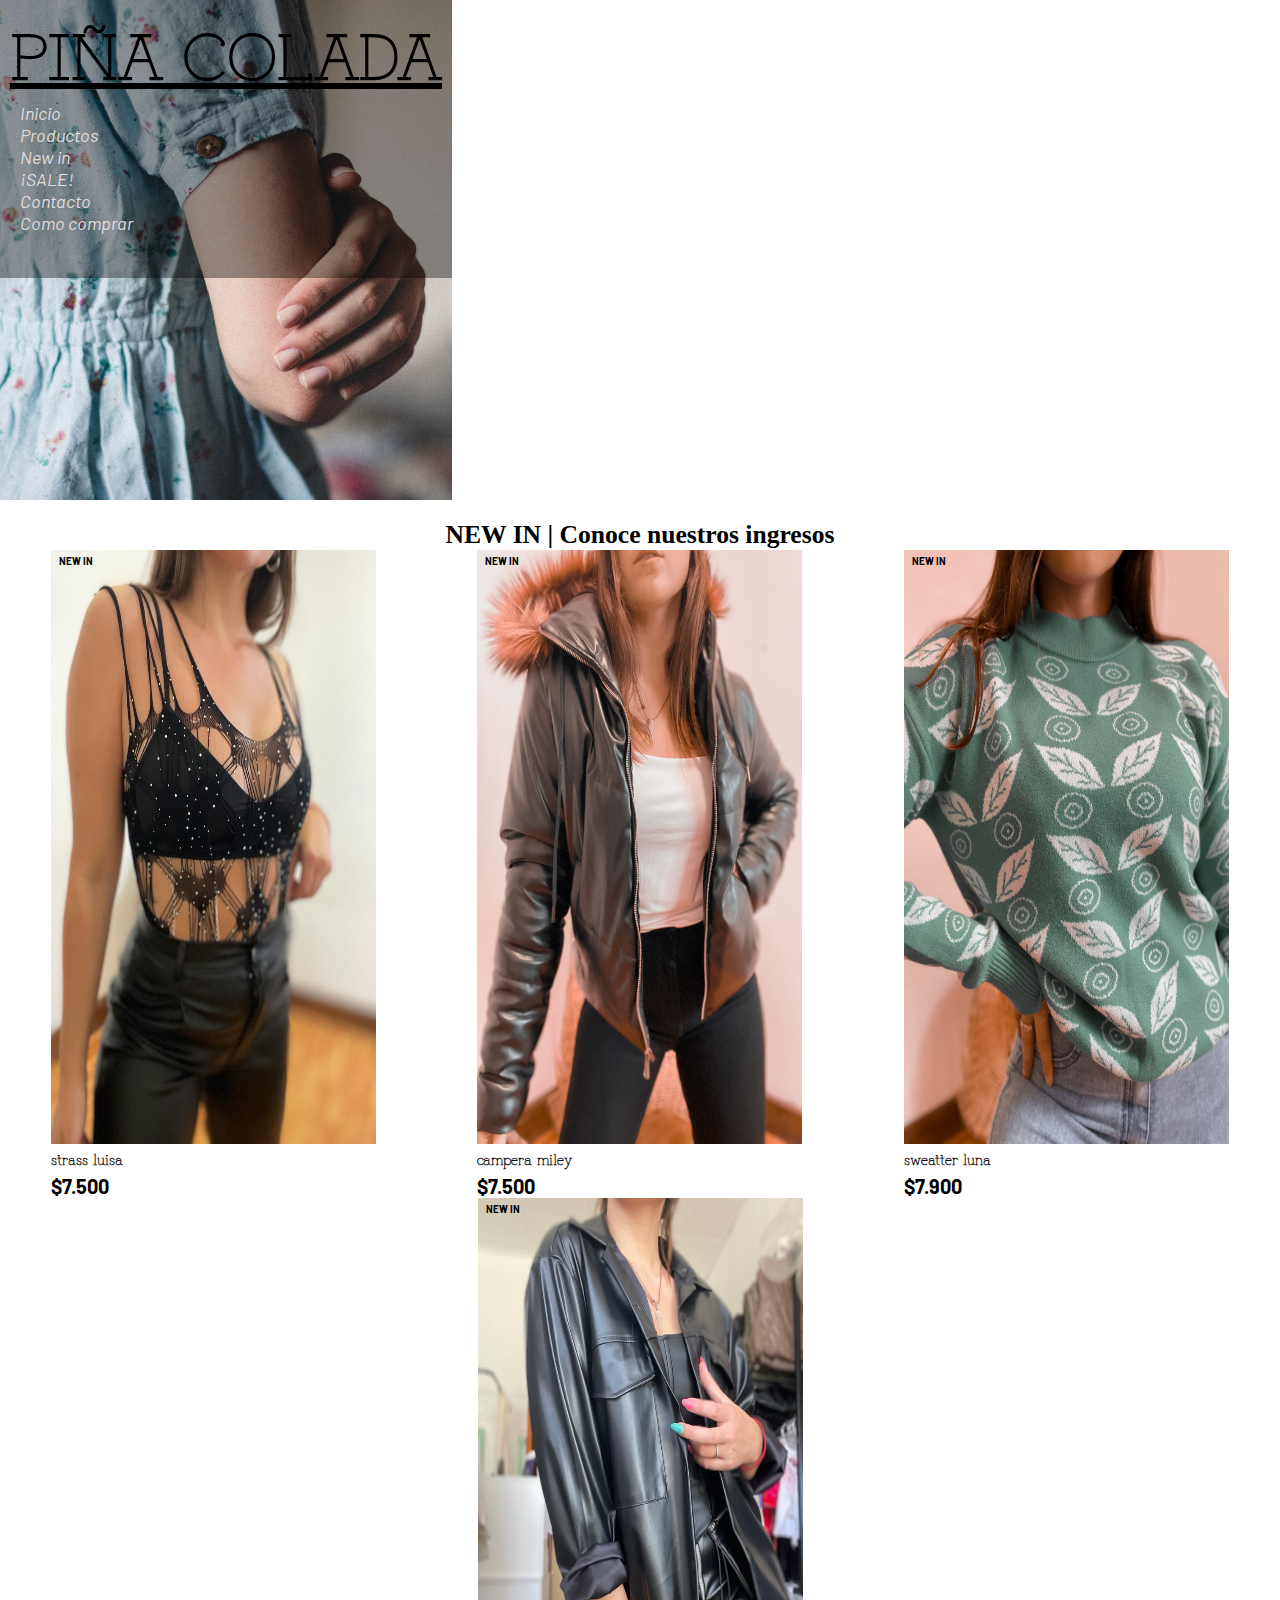
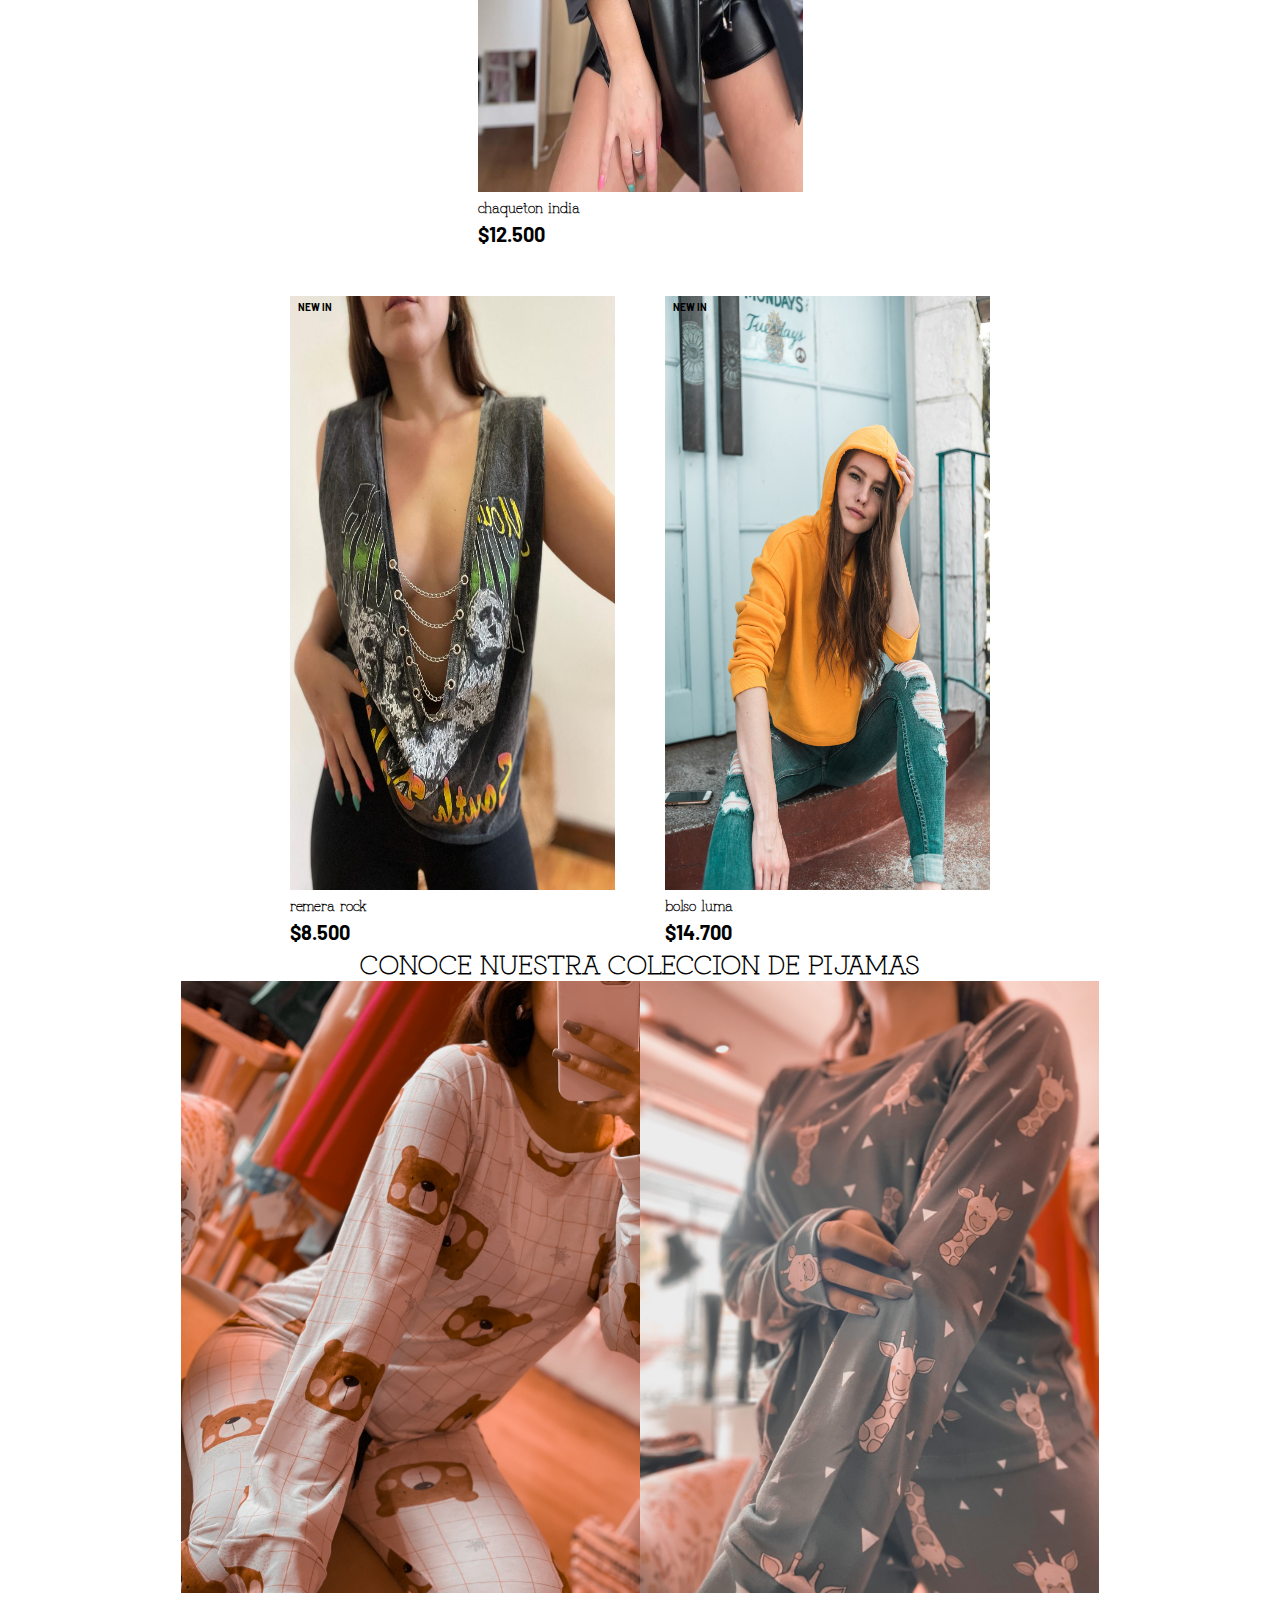
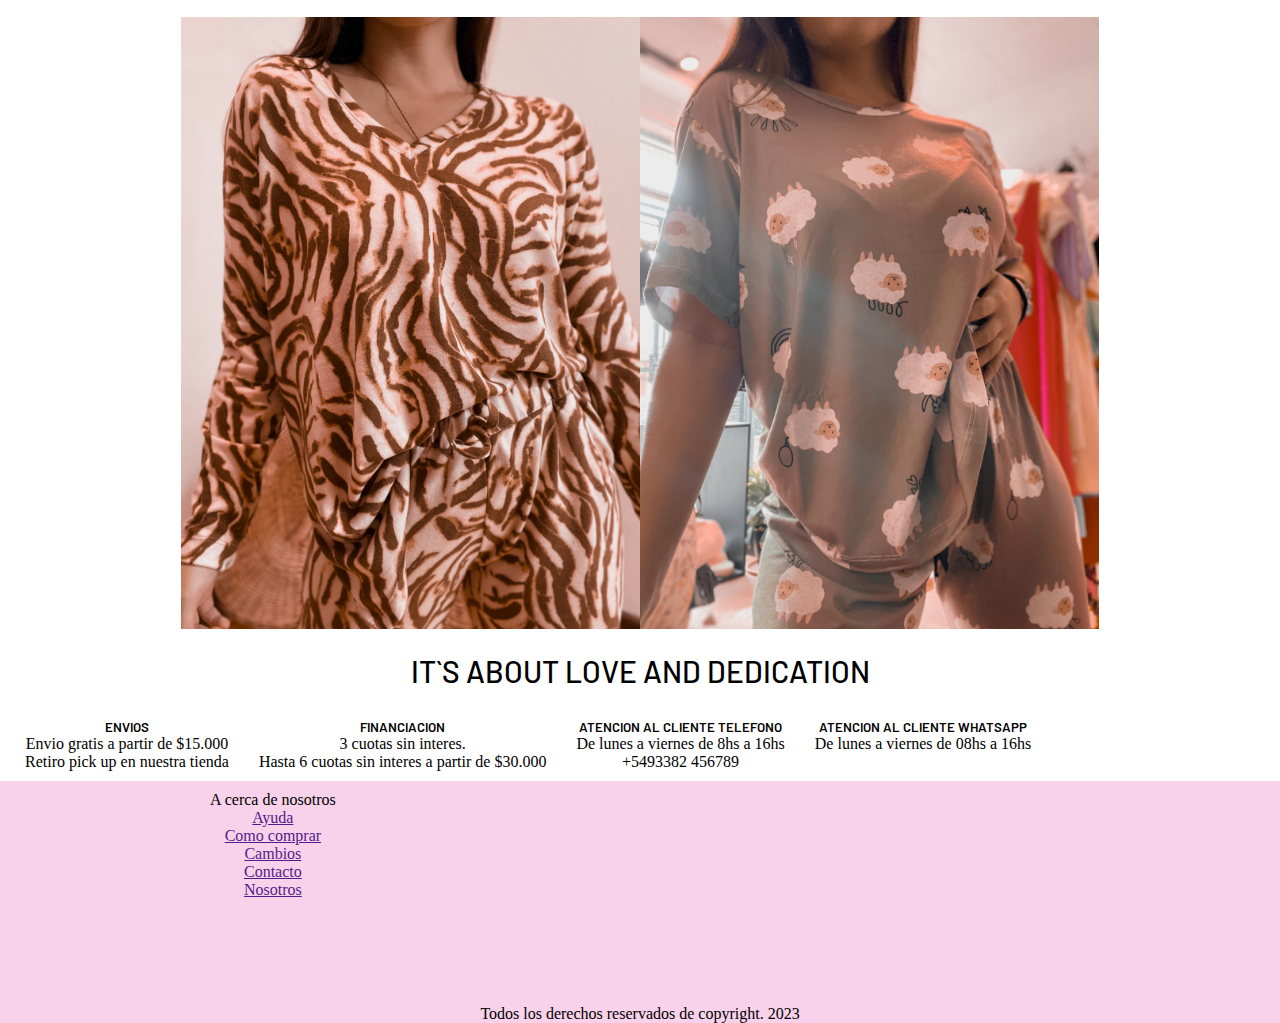
<file: index.html>
<!DOCTYPE html>
<html lang="es">
<head>
    <meta charset="UTF-8">
    <meta name="viewport" content="width=device-width, initial-scale=1.0">
    <!-- BOOTSTRAP CSS -->
    <link rel="stylesheet" href="https://cdn.jsdelivr.net/npm/bootstrap@4.6.2/dist/css/bootstrap.min.css"
        integrity="sha384-xOolHFLEh07PJGoPkLv1IbcEPTNtaed2xpHsD9ESMhqIYd0nLMwNLD69Npy4HI+N" crossorigin="anonymous">
    <!-- FIN BOOTSTRAP -->
    <!-- FONT AWESOME -->
    <link rel="stylesheet" href="https://cdnjs.cloudflare.com/ajax/libs/font-awesome/6.4.0/css/all.min.css"
        integrity="sha512-iecdLmaskl7CVkqkXNQ/ZH/XLlvWZOJyj7Yy7tcenmpD1ypASozpmT/E0iPtmFIB46ZmdtAc9eNBvH0H/ZpiBw=="
        crossorigin="anonymous" referrerpolicy="no-referrer" />

    <link rel="stylesheet" href="estilos.css">
    <title>Home</title>
</head>
<body>
    <!-- INICIO HEADER -->
    <header>
        <div class="container-fluid bgpicindx">
            <section class="bgdegrade">
                <h2 class="text-center h1">Piña colada</h2>
            <ul class="nav justify-content-center">
                <li class="nav-item">
                    <a class="nav-link" href="../index.html">Inicio</a>
                </li>
                <li class="nav-item">
                    <a class="nav-link" href="pages/productos.html">Productos</a>
                </li>
                <li class="nav-item">
                    <a class="nav-link" href="#">New in</a>
                </li>
                <li class="nav-item">
                    <a class="nav-link" href="pages/sale.html">¡SALE!</a>
                </li>
                <li class="nav-item">
                    <a class="nav-link" href="#">Contacto</a>
                </li>
                <li class="nav-item">
                    <a class="nav-link" href="#">Como comprar</a>
                </li>
                <li class="nav-item">
                    <a class="nav-link" href="#"><i class="fa-solid fa-bag-shopping"></i></a>
                </li>
                <li class="nav-item">
                    <a class="nav-link" href="#"><i class="fa-solid fa-magnifying-glass"></i></a>
                </li>
        </div>

    </header>
    <!-- FIN HEADER -->
    <!-- PRIMER CONTENEDOR DE FOTOS -->
    <h3 class="text-center m-5 h3"><strong>NEW IN |</strong> Conoce nuestros ingresos</h3>
    <div class="contenedor">
        <div class="caja">
            <a href=""><img src="imagenes/body1.jpg" alt="">
                <h4>strass luisa</h4>
                <h5>$7.500</h5>
            </a>
            <h6 class="newinfoto">new in</h6>
        </div>
        <div class="caja">
            <a href=""><img src="imagenes/campera miley brown (3).jpg" alt="">
                <h4>campera miley</h4>
                <h5>$7.500</h5>
            </a>
            <h6 class="newinfoto">new in</h6>
        </div>
        <div class="caja">
            <a href=""><img src="imagenes/sweatter luna (1).jpg" alt="">
                <h4>sweatter luna</h4>
                <h5>$7.900</h5>
            </a>
            <h6 class="newinfoto">new in</h6>
        </div>
        <div class="caja">
            <a href=""><img src="imagenes/chaqueton.jpeg" alt="">
                <h4>chaqueton india</h4>
                <h5>$12.500</h5>
            </a>
            <h6 class="newinfoto">new in</h6>
        </div>
    </div>
    <!-- FIN PRIMER CONTENEDOR -->
    <!-- SEGUNDO CONTENEDOR -->
    <div class="contenedor2">
        <div class="caja"><a href=""><img src="imagenes/remera rock.jpeg" alt="">
                <h4>remera rock</h4>
                <h5>$8.500</h5>
            </a>
            <h6 class="newinfoto">new in</h6>
        </div>
        <div class="caja"><a href=""><img src="imagenes/woman yellow.jpg" alt=""></a>
            <h4>bolso luma</h4>
            <h5>$14.700</h5>
            <h6 class="newinfoto">new in</h6>
        </div>
    </div>
    <!-- FIN SEGUNDO CONTENEDOR -->
    <!-- CONTENEDOR 3 DE PIJAMAS -->
    <h3 class="coleccionpijamas text-center m-5 h3">Conoce nuestra coleccion de pijamas</h3>
    <div class="contenedor3">
        <div class="caja3"><a href=""><img src="imagenes/pijama beard (1).jpg" alt=""></a>
        </div>
        <div class="caja3"><a href=""><img src="imagenes/pijama geraffe (1).jpg" alt=""></a>
        </div>
        <div class="caja3"><a href=""><img src="imagenes/pijama sebra (5).jpg" alt=""></a>
        </div>
        <div class="caja3"><a href=""><img src="imagenes/pijama sheep (5).jpg" alt=""></a>
        </div>
        <h3 id="loveanddedication">it`s about love and dedication</h3>
    </div>
    <!-- FIN CONTENEDOR 3 DE PIJAMAS -->
    <!-- FOOTER PREVIO -->
    <nav>
        <ul class="container-flex justify-content-center previofooter">
            <li><a href=""><i class="fa-solid fa-truck"></i></a>
                <h5>envios</h5>
                <p>Envio gratis a partir de $15.000</p>
                <p>Retiro pick up en nuestra tienda</p>
            </li>
            <li><a href=""><i class="fa-solid fa-credit-card"></i></a>
                <h5>financiacion</h5>
                <p>3 cuotas sin interes.</p>
                <p>Hasta 6 cuotas sin interes a partir de $30.000</p>
            </li>
            <li><a href=""><i class="fa-solid fa-mobile-screen-button"></i></a>
                <h5>atencion al cliente telefono</h5>
                <p>De lunes a viernes de 8hs a 16hs</p>
                <p>+5493382 456789</p>
            </li>
            <li><a href=""><i class="fa-brands fa-whatsapp"></i></a>
                <h5>Atencion al cliente whatsapp</h5>
                <p>De lunes a viernes de 08hs a 16hs</p>
            </li>
        </ul>
    </nav>

    <!-- INICIO FOOTER -->
    <footer class="container-fluid justify-content-center">
        <div class="row">
            <div class="col-xs-12 col-md-6 col-lg-4">
                <iframe class="p-1"
                    src="https://www.google.com/maps/embed?pb=!1m18!1m12!1m3!1d1165.7738305062057!2d-62.71190885568749!3d-34.26624009343606!2m3!1f0!2f0!3f0!3m2!1i1024!2i768!4f13.1!3m3!1m2!1s0x95c60f5dcfcdecd7%3A0x1328c6520ba5693c!2sHip%C3%B3lito%20Yrigoyen%20352%2C%20Rufino%2C%20Santa%20Fe!5e0!3m2!1ses!2sar!4v1687648159333!5m2!1ses!2sar"
                    width="200" height="200" style="border:0;" allowfullscreen="" loading="lazy"
                    referrerpolicy="no-referrer-when-downgrade"></iframe>
            </div>
            <div class="col-xs-12 col-md-6 col-lg-4 text-center">
                <p class="h5">A cerca de nosotros</p>
                <a class="text-secondary dpb" href="">Ayuda</a>
                <a class="text-secondary dpb" href="">Como comprar</a>
                <a class="text-secondary dpb" href="">Cambios</a>
                <a class="text-secondary dpb" href="">Contacto</a>
                <a class="text-secondary dpb" href="">Nosotros</a>
            </div>
            <div class="col-xs-12 col-md-6 col-lg-4 p-1 redes">
                <a class="text-secondary" href=""><i class="fa-brands fa-instagram"></i></a>
                <a class="text-secondary" href=""><i class="fa-brands fa-facebook"></i></a>
                <a class="text-secondary" href=""><i class="fa-brands fa-twitter"></i></a>
            </div>
        </div>
    </footer>
    <section class="privacy">
        <div class="col-xs-12">
            <p class="text-dark text-center">Todos los derechos reservados de copyright. 2023</p>
        </div>
    </section>
    <!-- FIN FOOTER -->

    <script src="https://cdn.jsdelivr.net/npm/jquery@3.5.1/dist/jquery.slim.min.js"
        integrity="sha384-DfXdz2htPH0lsSSs5nCTpuj/zy4C+OGpamoFVy38MVBnE+IbbVYUew+OrCXaRkfj"
        crossorigin="anonymous"></script>
    <script src="https://cdn.jsdelivr.net/npm/popper.js@1.16.1/dist/umd/popper.min.js"
        integrity="sha384-9/reFTGAW83EW2RDu2S0VKaIzap3H66lZH81PoYlFhbGU+6BZp6G7niu735Sk7lN"
        crossorigin="anonymous"></script>
    <script src="https://cdn.jsdelivr.net/npm/bootstrap@4.6.2/dist/js/bootstrap.min.js"
        integrity="sha384-+sLIOodYLS7CIrQpBjl+C7nPvqq+FbNUBDunl/OZv93DB7Ln/533i8e/mZXLi/P+"
        crossorigin="anonymous"></script>
</body>

</html>
</file>
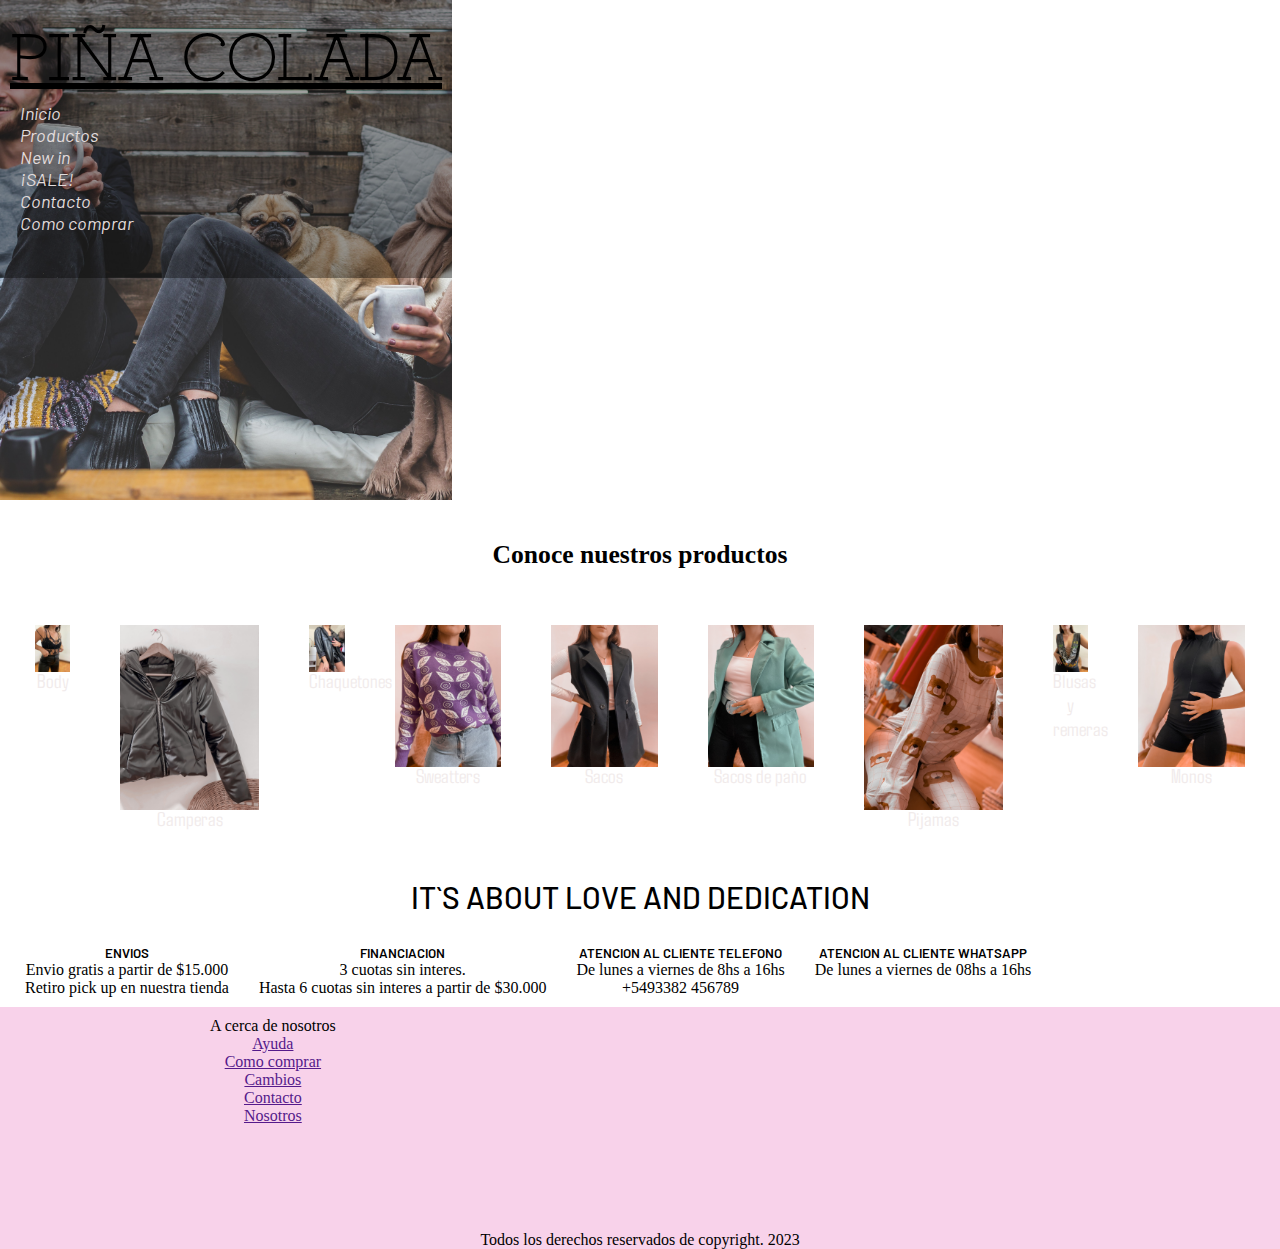
<file: pages/productos.html>
<!DOCTYPE html>
<html lang="es">

<head>
    <meta charset="UTF-8" />
    <meta name="viewport" content="width=device-width, initial-scale=1.0" />
    <!-- BOOTSTRAP CSS -->
    <link rel="stylesheet" href="https://cdn.jsdelivr.net/npm/bootstrap@4.6.2/dist/css/bootstrap.min.css"
        integrity="sha384-xOolHFLEh07PJGoPkLv1IbcEPTNtaed2xpHsD9ESMhqIYd0nLMwNLD69Npy4HI+N" crossorigin="anonymous" />
    <!-- BOOTSTRAP JS -->
    <script src="https://cdn.jsdelivr.net/npm/jquery@3.5.1/dist/jquery.slim.min.js"
        integrity="sha384-DfXdz2htPH0lsSSs5nCTpuj/zy4C+OGpamoFVy38MVBnE+IbbVYUew+OrCXaRkfj"
        crossorigin="anonymous"></script>
    <script src="https://cdn.jsdelivr.net/npm/popper.js@1.16.1/dist/umd/popper.min.js"
        integrity="sha384-9/reFTGAW83EW2RDu2S0VKaIzap3H66lZH81PoYlFhbGU+6BZp6G7niu735Sk7lN"
        crossorigin="anonymous"></script>
    <script src="https://cdn.jsdelivr.net/npm/bootstrap@4.6.2/dist/js/bootstrap.min.js"
        integrity="sha384-+sLIOodYLS7CIrQpBjl+C7nPvqq+FbNUBDunl/OZv93DB7Ln/533i8e/mZXLi/P+"
        crossorigin="anonymous"></script>
    <!-- FIN BOOTSTRAP -->
    <!-- FONT AWESOME -->
    <link rel="stylesheet" href="https://cdnjs.cloudflare.com/ajax/libs/font-awesome/6.4.0/css/all.min.css"
        integrity="sha512-iecdLmaskl7CVkqkXNQ/ZH/XLlvWZOJyj7Yy7tcenmpD1ypASozpmT/E0iPtmFIB46ZmdtAc9eNBvH0H/ZpiBw=="
        crossorigin="anonymous" referrerpolicy="no-referrer" />

    <link rel="stylesheet" href="../estilos.css" />
    <title>Productos</title>
</head>

<body>
    <!-- INICIO HEADER -->
    <header>
        <div class="container-fluid bgpicprod">
            <section class="bgdegrade">
                <h2 class="text-center h1">Piña colada</h2>
                <ul class="nav justify-content-center">
                    <li class="nav-item">
                        <a class="nav-link" href="../index.html">Inicio</a>
                    </li>
                    <li class="nav-item">
                        <a class="nav-link" href="productos.html">Productos</a>
                    </li>
                    <li class="nav-item">
                        <a class="nav-link" href="#">New in</a>
                    </li>
                    <li class="nav-item">
                        <a class="nav-link" href="sale.html">¡SALE!</a>
                    </li>
                    <li class="nav-item">
                        <a class="nav-link" href="#">Contacto</a>
                    </li>
                    <li class="nav-item">
                        <a class="nav-link" href="#">Como comprar</a>
                    </li>
                    <li class="nav-item">
                        <a class="nav-link" href="#"><i class="fa-solid fa-bag-shopping"></i></a>
                    </li>
                    <li class="nav-item">
                        <a class="nav-link" href="#"><i class="fa-solid fa-magnifying-glass"></i></a>
                    </li>
            </section>
        </div>
    </header>
    <!-- FIN HEADER -->

    <main>
        <h3 class="h3">Conoce nuestros productos</h3>
        <section id="galeria-productos" class="container">
            <div class="row">
                <div class="col-lg-4 col-md-6 col-sm-12">
                    <a class="eta" href=""><img src="../imagenes/body.jpeg" alt="" />
                        <h4 class="nmprod">Body</h4>
                    </a>
                </div>
                <div class="col-lg-4 col-md-6 col-sm-12">
                    <a class="eta" href=""><img src="../imagenes/campera miley black (1).jpg" alt="" />
                        <h4 class="nmprod">Camperas</h4>
                    </a>
                </div>
                <div class="col-lg-4 col-md-6 col-sm-12">
                    <a class="eta" href=""><img src="../imagenes/chaqueton.jpeg" alt="" />
                        <h4 class="nmprod">Chaquetones</h4>
                    </a>
                </div>
                <div class="col-lg-4 col-md-6 col-sm-12">
                    <a class="eta" href="sweatter.html"><img src="../imagenes/sweatter lia (1).jpg" alt="" />
                        <h4 class="nmprod">Sweatters</h4>
                    </a>
                </div>
                <div class="col-lg-4 col-md-6 col-sm-12">
                    <a class="eta" href=""><img src="../imagenes/saco miranda (1).jpg" alt="" />
                        <h4 class="nmprod">Sacos</h4>
                    </a>
                </div>
                <div class="col-lg-4 col-md-6 col-sm-12">
                    <a class="eta" href=""><img src="../imagenes/saco paño cyan (1).jpg" alt="" />
                        <h4 class="nmprod">Sacos de paño</h4>
                    </a>
                </div>
                <div class="col-lg-4 col-md-6 col-sm-12">
                    <a class="eta" href=""><img src="../imagenes/pijama beard (1).jpg" alt="" />
                        <h4 class="nmprod">Pijamas</h4>
                    </a>
                </div>
                <div class="col-lg-4 col-md-6 col-sm-12">
                    <a class="eta" href=""><img src="../imagenes/remera rock.jpeg" alt="" />
                        <h4 class="nmprod">Blusas y remeras</h4>
                    </a>
                </div>
                <div class="col-lg-4 col-md-6 col-sm-12">
                    <a class="eta" href=""><img src="../imagenes/mono lisa (1).jpg" alt="" />
                        <h4 class="nmprod">Monos</h4>
                    </a>
                </div>
            </div>
            <h3 class="h3" id="loveanddedication">it`s about love and dedication</h3>
        </section>
        <!-- FOOTER PREVIO -->
        <!-- FOOTER PREVIO -->
    <nav>
        <ul class="container-flex justify-content-center previofooter">
            <li><a href=""><i class="fa-solid fa-truck"></i></a>
                <h5>envios</h5>
                <p>Envio gratis a partir de $15.000</p>
                <p>Retiro pick up en nuestra tienda</p>
            </li>
            <li><a href=""><i class="fa-solid fa-credit-card"></i></a>
                <h5>financiacion</h5>
                <p>3 cuotas sin interes.</p>
                <p>Hasta 6 cuotas sin interes a partir de $30.000</p>
            </li>
            <li><a href=""><i class="fa-solid fa-mobile-screen-button"></i></a>
                <h5>atencion al cliente telefono</h5>
                <p>De lunes a viernes de 8hs a 16hs</p>
                <p>+5493382 456789</p>
            </li>
            <li><a href=""><i class="fa-brands fa-whatsapp"></i></a>
                <h5>Atencion al cliente whatsapp</h5>
                <p>De lunes a viernes de 08hs a 16hs</p>
            </li>
        </ul>
    </nav>
    </main>

    <!-- INICIO FOOTER -->
    <footer class="container-fluid justify-content-center">
        <div class="row">
            <div class="col-xs-12 col-md-6 col-lg-4">
                <iframe class="p-1"
                    src="https://www.google.com/maps/embed?pb=!1m18!1m12!1m3!1d1165.7738305062057!2d-62.71190885568749!3d-34.26624009343606!2m3!1f0!2f0!3f0!3m2!1i1024!2i768!4f13.1!3m3!1m2!1s0x95c60f5dcfcdecd7%3A0x1328c6520ba5693c!2sHip%C3%B3lito%20Yrigoyen%20352%2C%20Rufino%2C%20Santa%20Fe!5e0!3m2!1ses!2sar!4v1687648159333!5m2!1ses!2sar"
                    width="200" height="200" style="border:0;" allowfullscreen="" loading="lazy"
                    referrerpolicy="no-referrer-when-downgrade"></iframe>
            </div>
            <div class="col-xs-12 col-md-6 col-lg-4 text-center">
                <p class="h5">A cerca de nosotros</p>
                <a class="text-secondary dpb" href="">Ayuda</a>
                <a class="text-secondary dpb" href="">Como comprar</a>
                <a class="text-secondary dpb" href="">Cambios</a>
                <a class="text-secondary dpb" href="">Contacto</a>
                <a class="text-secondary dpb" href="">Nosotros</a>
            </div>
            <div class="col-xs-12 col-md-6 col-lg-4 p-1 redes">
                <a class="text-secondary" href=""><i class="fa-brands fa-instagram"></i></a>
                <a class="text-secondary" href=""><i class="fa-brands fa-facebook"></i></a>
                <a class="text-secondary" href=""><i class="fa-brands fa-twitter"></i></a>
            </div>
        </div>
    </footer>
    <section class="privacy">
        <div class="col-xs-12">
            <p class="text-dark text-center">Todos los derechos reservados de copyright. 2023</p>
        </div>
    </section>
    <!-- FIN FOOTER -->

    <script src="https://cdn.jsdelivr.net/npm/jquery@3.5.1/dist/jquery.slim.min.js"
        integrity="sha384-DfXdz2htPH0lsSSs5nCTpuj/zy4C+OGpamoFVy38MVBnE+IbbVYUew+OrCXaRkfj"
        crossorigin="anonymous"></script>
    <script src="https://cdn.jsdelivr.net/npm/popper.js@1.16.1/dist/umd/popper.min.js"
        integrity="sha384-9/reFTGAW83EW2RDu2S0VKaIzap3H66lZH81PoYlFhbGU+6BZp6G7niu735Sk7lN"
        crossorigin="anonymous"></script>
    <script src="https://cdn.jsdelivr.net/npm/bootstrap@4.6.2/dist/js/bootstrap.min.js"
        integrity="sha384-+sLIOodYLS7CIrQpBjl+C7nPvqq+FbNUBDunl/OZv93DB7Ln/533i8e/mZXLi/P+"
        crossorigin="anonymous"></script>
</body>

</html>
</file>
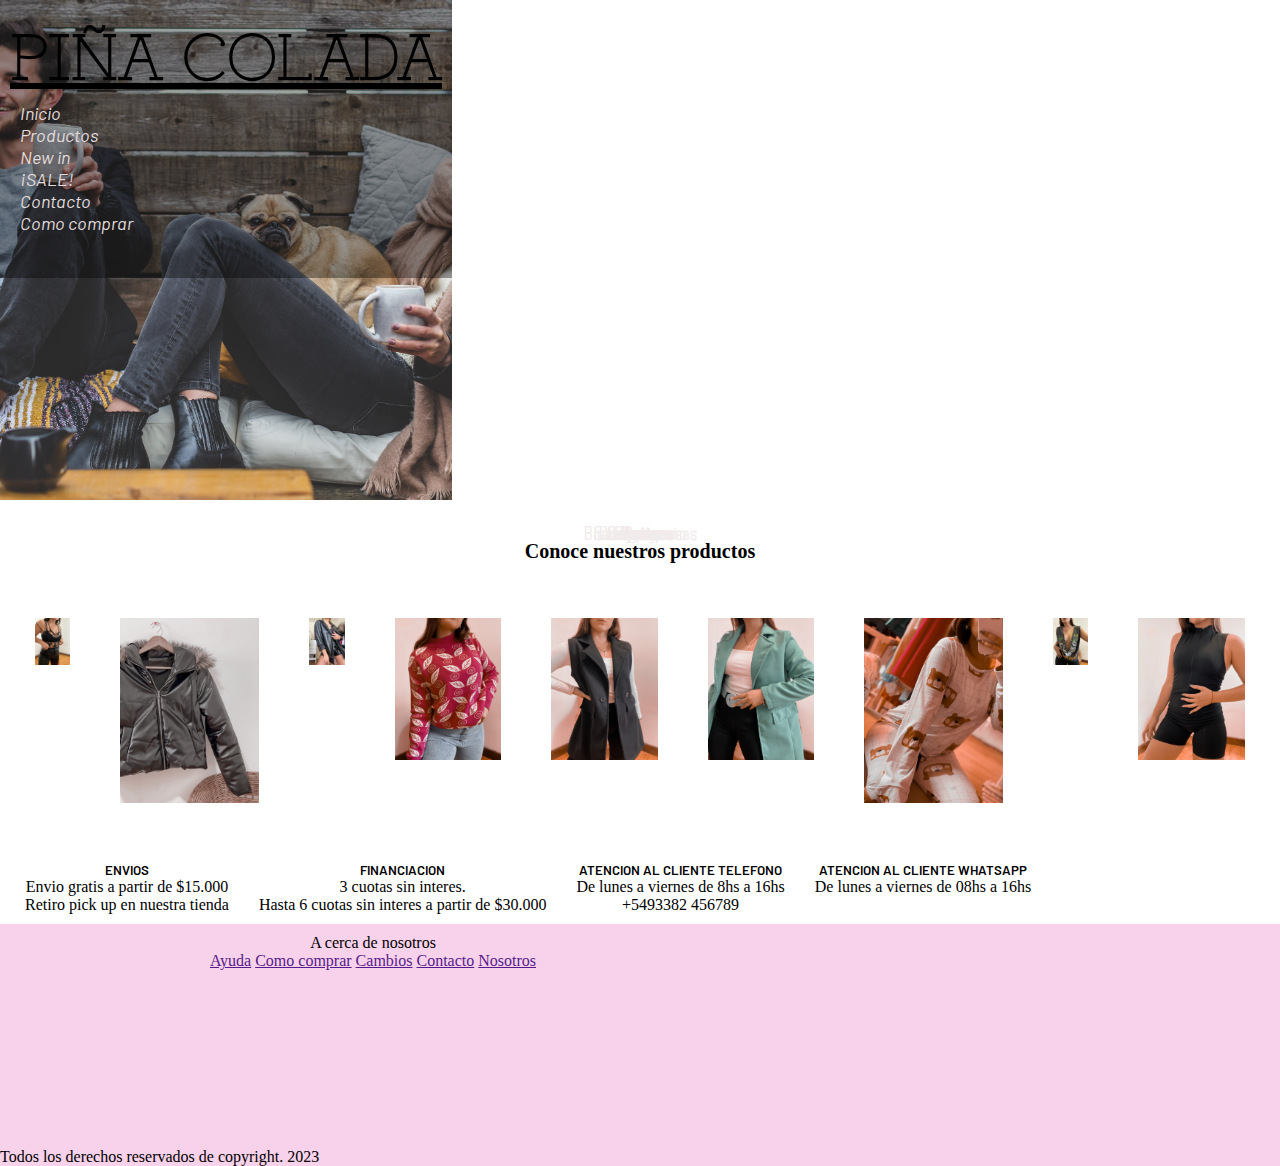
<file: pages/sale.html>
<!DOCTYPE html>
<html lang="es">

<head>
  <meta charset="UTF-8" />
  <meta name="viewport" content="width=device-width, initial-scale=1.0" />
  <!-- BOOTSTRAP CSS -->
  <link rel="stylesheet" href="https://cdn.jsdelivr.net/npm/bootstrap@4.6.2/dist/css/bootstrap.min.css"
    integrity="sha384-xOolHFLEh07PJGoPkLv1IbcEPTNtaed2xpHsD9ESMhqIYd0nLMwNLD69Npy4HI+N" crossorigin="anonymous" />
  <!-- BOOTSTRAP JS -->
  <script src="https://cdn.jsdelivr.net/npm/jquery@3.5.1/dist/jquery.slim.min.js"
    integrity="sha384-DfXdz2htPH0lsSSs5nCTpuj/zy4C+OGpamoFVy38MVBnE+IbbVYUew+OrCXaRkfj"
    crossorigin="anonymous"></script>
  <script src="https://cdn.jsdelivr.net/npm/popper.js@1.16.1/dist/umd/popper.min.js"
    integrity="sha384-9/reFTGAW83EW2RDu2S0VKaIzap3H66lZH81PoYlFhbGU+6BZp6G7niu735Sk7lN"
    crossorigin="anonymous"></script>
  <script src="https://cdn.jsdelivr.net/npm/bootstrap@4.6.2/dist/js/bootstrap.min.js"
    integrity="sha384-+sLIOodYLS7CIrQpBjl+C7nPvqq+FbNUBDunl/OZv93DB7Ln/533i8e/mZXLi/P+"
    crossorigin="anonymous"></script>
  <!-- FIN BOOTSTRAP -->
  <!-- FONT AWESOME -->
  <link rel="stylesheet" href="https://cdnjs.cloudflare.com/ajax/libs/font-awesome/6.4.0/css/all.min.css"
    integrity="sha512-iecdLmaskl7CVkqkXNQ/ZH/XLlvWZOJyj7Yy7tcenmpD1ypASozpmT/E0iPtmFIB46ZmdtAc9eNBvH0H/ZpiBw=="
    crossorigin="anonymous" referrerpolicy="no-referrer" />

  <link rel="stylesheet" href="../estilos.css" />
  <title>Sale</title>
</head>

<body>
  <!-- INICIO HEADER -->
  <header>
    <div class="container-fluid bgpicprod">
      <section class="bgdegrade">
        <h2 class="text-center h1">Piña colada</h2>
        <ul class="nav justify-content-center">
          <li class="nav-item">
            <a class="nav-link" href="../index.html">Inicio</a>
          </li>
          <li class="nav-item">
            <a class="nav-link" href="productos.html">Productos</a>
          </li>
          <li class="nav-item">
            <a class="nav-link" href="#">New in</a>
          </li>
          <li class="nav-item">
            <a class="nav-link" href="sale.html">¡SALE!</a>
          </li>
          <li class="nav-item">
            <a class="nav-link" href="#">Contacto</a>
          </li>
          <li class="nav-item">
            <a class="nav-link" href="#">Como comprar</a>
          </li>
          <li class="nav-item baglupa">
            <a class="nav-link" href="#"><i class="fa-solid fa-bag-shopping"></i></a>
          </li>
          <li class="nav-item">
            <a class="nav-link" href="#"><i class="fa-solid fa-magnifying-glass"></i></a>
          </li>
      </section>
    </div>
  </header>
  <!-- FIN HEADER -->

  <main>
    <h3>Conoce nuestros productos</h3>
    <section id="galeria-productos" class="container">
      <div class="row">
        <div class="col-lg-4 col-md-6 col-sm-12">
          <a href=""><img src="../imagenes/body.jpeg" alt="" />
            <h4 class="nmprod">Body</h4>
          </a>
        </div>
        <div class="col-lg-4 col-md-6 col-sm-12">
          <a href=""><img src="../imagenes/campera miley black (1).jpg" alt="" />
            <h4 class="nmprod">Camperas</h4>
          </a>
        </div>
        <div class="col-lg-4 col-md-6 col-sm-12">
          <a href=""><img src="../imagenes/chaqueton.jpeg" alt="" />
            <h4 class="nmprod">Chaquetones</h4>
          </a>
        </div>
        <div class="col-lg-4 col-md-6 col-sm-12">
          <a href=""><img src="../imagenes/sweatter luna pink.jpg" alt="" />
            <h4 class="nmprod">Sweatters</h4>
          </a>
        </div>
        <div class="col-lg-4 col-md-6 col-sm-12">
          <a href=""><img src="../imagenes/saco miranda (1).jpg" alt="" />
            <h4 class="nmprod">Sacos</h4>
          </a>
        </div>
        <div class="col-lg-4 col-md-6 col-sm-12">
          <a href=""><img src="../imagenes/saco paño cyan (1).jpg" alt="" />
            <h4 class="nmprod">Sacos de paño</h4>
          </a>
        </div>
        <div class="col-lg-4 col-md-6 col-sm-12">
          <a href=""><img src="../imagenes/pijama beard (1).jpg" alt="" />
            <h4 class="nmprod">Pijamas</h4>
          </a>
        </div>
        <div class="col-lg-4 col-md-6 col-sm-12">
          <a href=""><img src="../imagenes/remera rock.jpeg" alt="" />
            <h4 class="nmprod">Blusas y remeras</h4>
          </a>
        </div>
        <div class="col-lg-4 col-md-6 col-sm-12">
          <a href=""><img src="../imagenes/mono lisa (1).jpg" alt="" />
            <h4 class="nmprod">Monos</h4>
          </a>
        </div>
      </div>
    </section>
    <!-- FOOTER PREVIO -->
    <nav>
      <ul class="previofooter">
        <li>
          <a href=""><i class="fa-solid fa-truck"></i></a>
          <h5>envios</h5>
          <p>Envio gratis a partir de $15.000</p>
          <p>Retiro pick up en nuestra tienda</p>
        </li>
        <li>
          <a href=""><i class="fa-solid fa-credit-card"></i></a>
          <h5>financiacion</h5>
          <p>3 cuotas sin interes.</p>
          <p>Hasta 6 cuotas sin interes a partir de $30.000</p>
        </li>
        <li>
          <a href=""><i class="fa-solid fa-mobile-screen-button"></i></a>
          <h5>atencion al cliente telefono</h5>
          <p>De lunes a viernes de 8hs a 16hs</p>
          <p>+5493382 456789</p>
        </li>
        <li>
          <a href=""><i class="fa-brands fa-whatsapp"></i></a>
          <h5>Atencion al cliente whatsapp</h5>
          <p>De lunes a viernes de 08hs a 16hs</p>
        </li>
      </ul>
    </nav>
  </main>

  <!-- INICIO FOOTER -->
  <footer class="container-fluid">
    <div class="row">
      <div class="col-xs-12 col-md-6 col-lg-4">
        <iframe class="p-1"
          src="https://www.google.com/maps/embed?pb=!1m18!1m12!1m3!1d1165.7738305062057!2d-62.71190885568749!3d-34.26624009343606!2m3!1f0!2f0!3f0!3m2!1i1024!2i768!4f13.1!3m3!1m2!1s0x95c60f5dcfcdecd7%3A0x1328c6520ba5693c!2sHip%C3%B3lito%20Yrigoyen%20352%2C%20Rufino%2C%20Santa%20Fe!5e0!3m2!1ses!2sar!4v1687648159333!5m2!1ses!2sar"
          width="200" height="200" style="border:0;" allowfullscreen="" loading="lazy"
          referrerpolicy="no-referrer-when-downgrade"></iframe>
      </div>
      <div class="hover col-xs-12 col-md-6 col-lg-4 text-center">
        <p class="h5">A cerca de nosotros</p>
        <a class="text-secondary" href="">Ayuda</a>
        <a class="text-secondary" href="">Como comprar</a>
        <a class="text-secondary" href="">Cambios</a>
        <a class="text-secondary" href="">Contacto</a>
        <a class="text-secondary" href="">Nosotros</a>
      </div>
      <div class="col-xs-12 col-md-6 col-lg-4 p-1 redes">
        <a class="text-secondary" href=""><i class="fa-brands fa-instagram"></i></a>
        <a class="text-secondary" href=""><i class="fa-brands fa-facebook"></i></a>
        <a class="text-secondary" href=""><i class="fa-brands fa-twitter"></i></a>
      </div>
    </div>
    <div class="col-xs-12">
      <p class="text-dark text-center">Todos los derechos reservados de copyright. 2023</p>
    </div>
  </footer>
  <!-- FIN FOOTER -->
  <script src="https://cdn.jsdelivr.net/npm/jquery@3.5.1/dist/jquery.slim.min.js"
    integrity="sha384-DfXdz2htPH0lsSSs5nCTpuj/zy4C+OGpamoFVy38MVBnE+IbbVYUew+OrCXaRkfj"
    crossorigin="anonymous"></script>
  <script src="https://cdn.jsdelivr.net/npm/popper.js@1.16.1/dist/umd/popper.min.js"
    integrity="sha384-9/reFTGAW83EW2RDu2S0VKaIzap3H66lZH81PoYlFhbGU+6BZp6G7niu735Sk7lN"
    crossorigin="anonymous"></script>
  <script src="https://cdn.jsdelivr.net/npm/bootstrap@4.6.2/dist/js/bootstrap.min.js"
    integrity="sha384-+sLIOodYLS7CIrQpBjl+C7nPvqq+FbNUBDunl/OZv93DB7Ln/533i8e/mZXLi/P+"
    crossorigin="anonymous"></script>
</body>

</html>
</file>
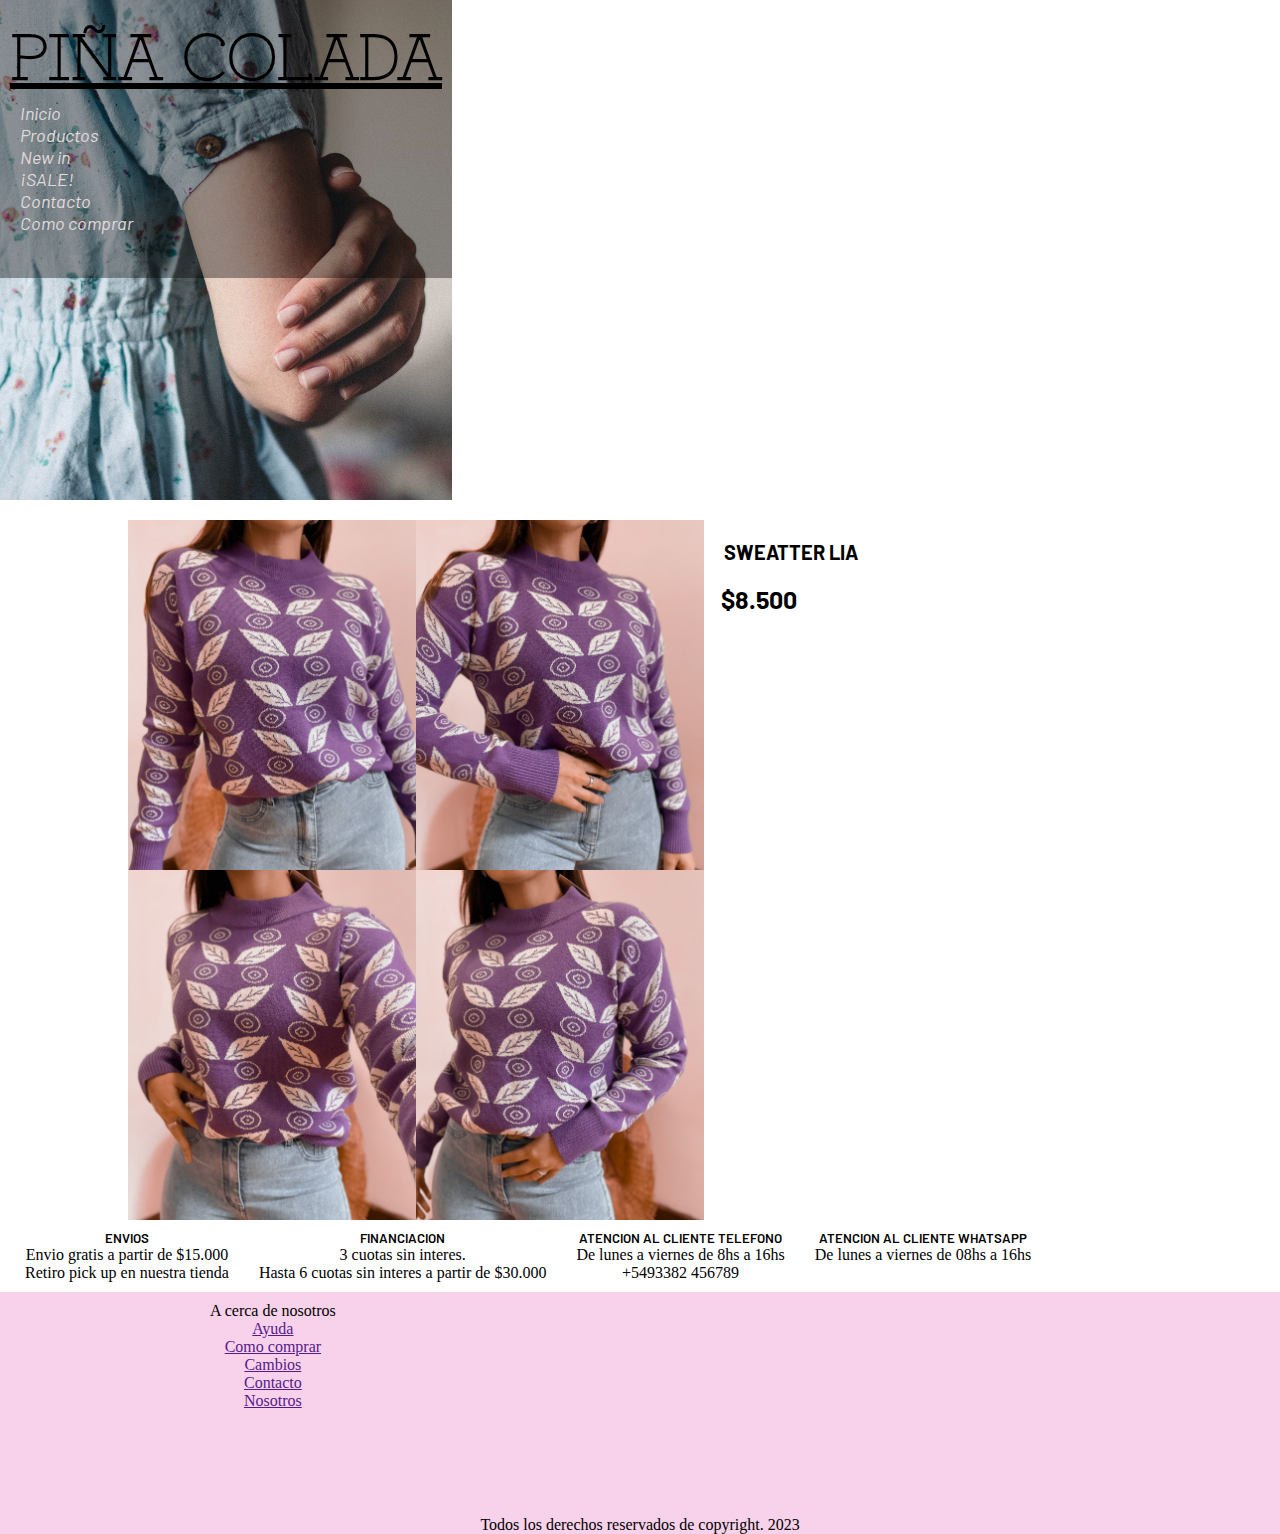
<file: pages/sweatter.html>
<!DOCTYPE html>
<html lang="es">
<head>
    <meta charset="UTF-8">
    <meta name="viewport" content="width=device-width, initial-scale=1.0">
    <!-- BOOTSTRAP CSS -->
    <link rel="stylesheet" href="https://cdn.jsdelivr.net/npm/bootstrap@4.6.2/dist/css/bootstrap.min.css"
        integrity="sha384-xOolHFLEh07PJGoPkLv1IbcEPTNtaed2xpHsD9ESMhqIYd0nLMwNLD69Npy4HI+N" crossorigin="anonymous">
    <!-- FIN BOOTSTRAP -->
    <!-- FONT AWESOME -->
    <link rel="stylesheet" href="https://cdnjs.cloudflare.com/ajax/libs/font-awesome/6.4.0/css/all.min.css"
        integrity="sha512-iecdLmaskl7CVkqkXNQ/ZH/XLlvWZOJyj7Yy7tcenmpD1ypASozpmT/E0iPtmFIB46ZmdtAc9eNBvH0H/ZpiBw=="
        crossorigin="anonymous" referrerpolicy="no-referrer" />

    <link rel="stylesheet" href="../estilos.css">
    <title>Sweatters</title>
</head>
<body>
    <!-- INICIO HEADER -->
    <header>
        <div class="container-fluid bgpicindx">
            <section class="bgdegrade">
                <h2 class="text-center h1">Piña colada</h2>
            <ul class="nav justify-content-center">
                <li class="nav-item">
                    <a class="nav-link" href="../index.html">Inicio</a>
                </li>
                <li class="nav-item">
                    <a class="nav-link" href="pages/productos.html">Productos</a>
                </li>
                <li class="nav-item">
                    <a class="nav-link" href="#">New in</a>
                </li>
                <li class="nav-item">
                    <a class="nav-link" href="pages/sale.html">¡SALE!</a>
                </li>
                <li class="nav-item">
                    <a class="nav-link" href="#">Contacto</a>
                </li>
                <li class="nav-item">
                    <a class="nav-link" href="#">Como comprar</a>
                </li>
                <li class="nav-item">
                    <a class="nav-link" href="#"><i class="fa-solid fa-bag-shopping"></i></a>
                </li>
                <li class="nav-item">
                    <a class="nav-link" href="#"><i class="fa-solid fa-magnifying-glass"></i></a>
                </li>
        </div>

    </header>
    <!-- FIN HEADER -->
    <main class="productoydescripcion">
        <div class="productosindividuales">
            <div class="box sweatterlia1">
    
            </div>
            <div class="box sweatterlia2">
    
            </div>
            <div class="box sweatterlia3">
    
            </div>
            <div class="box sweatterlia4">
    
            </div>
        </div>
        <div>
            <h3 class="h4"> Sweatter lia</h3>
            <h5 class="precio">$8.500</h5>
        </div>
        
    </main>
    

    <!-- FOOTER PREVIO -->
    <nav>
        <ul class="container-flex justify-content-center previofooter">
            <li><a href=""><i class="fa-solid fa-truck"></i></a>
                <h5>envios</h5>
                <p>Envio gratis a partir de $15.000</p>
                <p>Retiro pick up en nuestra tienda</p>
            </li>
            <li><a href=""><i class="fa-solid fa-credit-card"></i></a>
                <h5>financiacion</h5>
                <p>3 cuotas sin interes.</p>
                <p>Hasta 6 cuotas sin interes a partir de $30.000</p>
            </li>
            <li><a href=""><i class="fa-solid fa-mobile-screen-button"></i></a>
                <h5>atencion al cliente telefono</h5>
                <p>De lunes a viernes de 8hs a 16hs</p>
                <p>+5493382 456789</p>
            </li>
            <li><a href=""><i class="fa-brands fa-whatsapp"></i></a>
                <h5>Atencion al cliente whatsapp</h5>
                <p>De lunes a viernes de 08hs a 16hs</p>
            </li>
        </ul>
    </nav>

    <!-- INICIO FOOTER -->
    <footer class="container-fluid justify-content-center">
        <div class="row">
            <div class="col-xs-12 col-md-6 col-lg-4">
                <iframe class="p-1"
                    src="https://www.google.com/maps/embed?pb=!1m18!1m12!1m3!1d1165.7738305062057!2d-62.71190885568749!3d-34.26624009343606!2m3!1f0!2f0!3f0!3m2!1i1024!2i768!4f13.1!3m3!1m2!1s0x95c60f5dcfcdecd7%3A0x1328c6520ba5693c!2sHip%C3%B3lito%20Yrigoyen%20352%2C%20Rufino%2C%20Santa%20Fe!5e0!3m2!1ses!2sar!4v1687648159333!5m2!1ses!2sar"
                    width="200" height="200" style="border:0;" allowfullscreen="" loading="lazy"
                    referrerpolicy="no-referrer-when-downgrade"></iframe>
            </div>
            <div class="col-xs-12 col-md-6 col-lg-4 text-center">
                <p class="h5">A cerca de nosotros</p>
                <a class="text-secondary dpb" href="">Ayuda</a>
                <a class="text-secondary dpb" href="">Como comprar</a>
                <a class="text-secondary dpb" href="">Cambios</a>
                <a class="text-secondary dpb" href="">Contacto</a>
                <a class="text-secondary dpb" href="">Nosotros</a>
            </div>
            <div class="col-xs-12 col-md-6 col-lg-4 p-1 redes">
                <a class="text-secondary" href=""><i class="fa-brands fa-instagram"></i></a>
                <a class="text-secondary" href=""><i class="fa-brands fa-facebook"></i></a>
                <a class="text-secondary" href=""><i class="fa-brands fa-twitter"></i></a>
            </div>
        </div>
    </footer>
    <section class="privacy">
        <div class="col-xs-12">
            <p class="text-dark text-center">Todos los derechos reservados de copyright. 2023</p>
        </div>
    </section>
    <!-- FIN FOOTER -->

    <script src="https://cdn.jsdelivr.net/npm/jquery@3.5.1/dist/jquery.slim.min.js"
        integrity="sha384-DfXdz2htPH0lsSSs5nCTpuj/zy4C+OGpamoFVy38MVBnE+IbbVYUew+OrCXaRkfj"
        crossorigin="anonymous"></script>
    <script src="https://cdn.jsdelivr.net/npm/popper.js@1.16.1/dist/umd/popper.min.js"
        integrity="sha384-9/reFTGAW83EW2RDu2S0VKaIzap3H66lZH81PoYlFhbGU+6BZp6G7niu735Sk7lN"
        crossorigin="anonymous"></script>
    <script src="https://cdn.jsdelivr.net/npm/bootstrap@4.6.2/dist/js/bootstrap.min.js"
        integrity="sha384-+sLIOodYLS7CIrQpBjl+C7nPvqq+FbNUBDunl/OZv93DB7Ln/533i8e/mZXLi/P+"
        crossorigin="anonymous"></script>
</body>

</html>
</file>
<file: estilos.css>
@import url('https://fonts.googleapis.com/css2?family=Grandiflora+One&display=swap');
/*font-family: 'Grandiflora One', serif;*/

/*PRECIO Y NOMBRE DE PRENDAS*/
@import url('https://fonts.googleapis.com/css2?family=Agdasima&family=Barlow:wght@300&display=swap');
/*font-family: 'Barlow', sans-serif;*/

@import url('https://fonts.googleapis.com/css2?family=Agdasima&display=swap');
/* font-family: 'Agdasima', sans-serif; */

*{
    margin: 0;
    padding: 0;
    box-sizing: border-box;
}
header{
    width: 100%;
    margin-bottom: 20px;
    display: flex;
    flex-wrap: wrap;
}
/* h  e  c  h  o   c  o  n   b  o  o  t  s  t  r  a  p   e  n   S  A  L  E */
/* FOTO DE FONDO DE CADA PAGINA */
.bgpicprod{
    background-image: url(imagenes/man-2425121.jpg);
    background-position: top;
    background-size: cover;
    height: 500px;
}
.bgpicindx{
    background-image: url(imagenes/close-up-1844786_1280.jpg);
    background-position: top;
    background-size: cover;
    height: 500px;
}
.bgdegrade{
    background-color: rgba(0, 0, 0, 0.37);
    width: 100%;
}
.h1{
    font-family: 'Grandiflora One', serif;
    font-size: 5vw;
    font-weight: 600;
    text-decoration: underline;
    text-transform: uppercase;
    padding: 5px 10px;
}
.h3{
    font-size: 2vw;
    text-align: center;
}
.nav-link{
    text-decoration: none;
    color: rgb(226, 220, 220);
    font-family: 'Barlow', sans-serif;
    font-style: italic;
    font-size: 18px;
    margin: 10px;
    padding: 5px 10px;
}
.nav-link:hover{
    color: rgb(20, 20, 17);
    background-color: rgb(226, 220, 220);
    border-radius: 10px;
}
/* h  e  c  h  o   c  o  n   b  o  o  t  s  t  r  a  p   e  n   S  A  L  E */
/*FIN HEADER*/
/*INICIO MAIN*/
main{
    width: 100%;
    height: auto;
    position: relative;
}
main h3{
    background-color: white;
    padding: 20px;
    font-size: 20px;
    text-align: center;
}
main h3 strong{
    font-family: 'Franklin Gothic Medium', 'Arial Narrow', Arial, sans-serif;
    font-weight: bold;
}
.contenedor{
    width: 100%;
    height: auto;
    display: flex;
    justify-content: space-around;
    flex-wrap: wrap;
    margin-bottom: 50px;
}
.caja{
    position: relative;
}
.caja a{
    text-decoration: none;
    color: black;
}
.caja img{
    width: 325px;
    height: 66vh;
}
.caja h4{
    text-decoration: none;
    color: rgb(0, 0, 0);
    font-family: 'Grandiflora One', serif;
    margin-bottom: 5px;
    font-size: 15px;
    font-weight: bold;
}
.caja h5{
    font-family: 'Barlow', sans-serif;
    font-size: 20px;
}
/* MARCA DE AGUA EN FOTOS CONTENEDORES */
.newinfoto{
    font-family: 'Barlow', sans-serif;
    position: absolute;
    top: 0;
    left: 0;
    text-transform: uppercase;
    padding: 5px 8px;
    color: black;
    font-size: 10px;
}
/* FIN MARCA DE AGUA CONTENEDORES */
/* INICIO CONTENEDOR 2 INDEX */
.contenedor2{
    width: 100%;
    height: auto;
    display: flex;
    flex-wrap: wrap;
    justify-content: stretch;
    justify-content: center;
    gap: 50px;
}
/* FIN CONTENEDOR 2 INDEX */
/* INICIO CONTENEDOR 3 PIJAMAS INDEX */
.coleccionpijamas{
    font-family: 'Grandiflora One', serif;
    text-transform: uppercase;
    font-weight: bold;
}
.contenedor3{
    display: flex;
    flex-wrap: wrap;
    justify-content: stretch;
    justify-content: center;
    margin-bottom: 20px;
}
.caja3 img{
    height: 68vh;
    margin-bottom: 20px;
}
#loveanddedication{
    font-size: 30px;
    text-align: center;
    font-family: 'Barlow', sans-serif;
    font-weight: 500;
    text-transform: uppercase;
    color: black;
}
/* FIN CONTENEDOR 3 PIJAMAS INDEX */
/* FIN MAIN */
/* PAGINA     PRODUCTOS */
#galeria-productos img{
    width: 100%;
    margin-bottom: 10px;
}
#galeria-productos .col-lg-4{
    padding: 25px;
}
#galeria-productos img:hover{
    border: 5px solid#f7f7f7;
}
.eta{
    position: relative;
}
.nmprod{
    font-family: 'Agdasima', sans-serif;
    color: rgb(241, 235, 235);
    font-size: 20px;
    font-weight: 500;
    z-index: 2;
    position: absolute;
    top: 0;
    right: 0;
    left: 0;
    bottom: 0;
}

    /* FIN   PAGINA   PRODUCTOS */

/* P R E V I O   F O O T E R */
.previofooter{
    padding: 10px;
    display: flex;
    flex-wrap: wrap;
}
.previofooter li{
    list-style: none;
    text-align: center;
    margin: 0 15px;
}
.previofooter li a{
    color: #db209633;
    font-size: 60px;
}
.previofooter h5{
    text-transform: uppercase;
    font-family: 'Barlow', sans-serif;
    font-weight: 600;
}

/* PAGINA PRODUCTOS INDIVIDUALES */

.productosindividuales{
    background-color: aqua;
    width: 45%;
    height: auto;
    display: grid;
    grid-template-columns: 1fr 1fr;
    grid-template-rows: 1fr 1fr;
    grid-template-areas: 
    "sweatterlia1 sweatterlia2"
    "sweatterlia3 sweatterlia4"
    ;
    margin-left: 10%;
}
.productoydescripcion{
    display: flex;
}
.h4{
    font-family: 'Barlow', sans-serif;
    text-transform: uppercase;
    margin-bottom: 0px;
}
.precio{
    font-family: 'Barlow', sans-serif;
    font-size: 25px;
    margin-left: 10%;
    font-weight: bold;
}
.box{
    width: 100%;
    height: 350px;
    background-size: cover;
    background-position: center;
}
.sweatterlia1{
    background-image: url(imagenes/sweatter\ lia\ \(1\).jpg);
    grid-area: sweatterlia1;
}
.sweatterlia2{
    background-image: url(imagenes/sweatter\ lia\ \(2\).jpg);
    grid-area: sweatterlia2;
}
.sweatterlia3{
    background-image: url(imagenes/sweatter\ lia\ \(3\).jpg);
    grid-area: sweatterlia3;
}
.sweatterlia4{
    background-image: url(imagenes/sweatter\ lia\ \(4\).jpg);
    grid-area: sweatterlia4;
}
/* FIN PAGINA PRODUCTOS INDIVIDUALES */
/* INICIO FOOTER */
footer{
    background-color: #db209633;
    display: flex;
    flex-wrap: wrap;
}
.row{
    width: 100%;
    display: flex;
    text-align: center;
    padding: 10px;
}
.redes{
    display:flex;
    flex-direction: column;
    justify-self: center;
    font-size: 150%;
}
.dpb{
    display: block;
}
.privacy{
    display: flex;
    align-self: flex-end;
    justify-content: center;
    background-color: #db209633;
}
</file>
